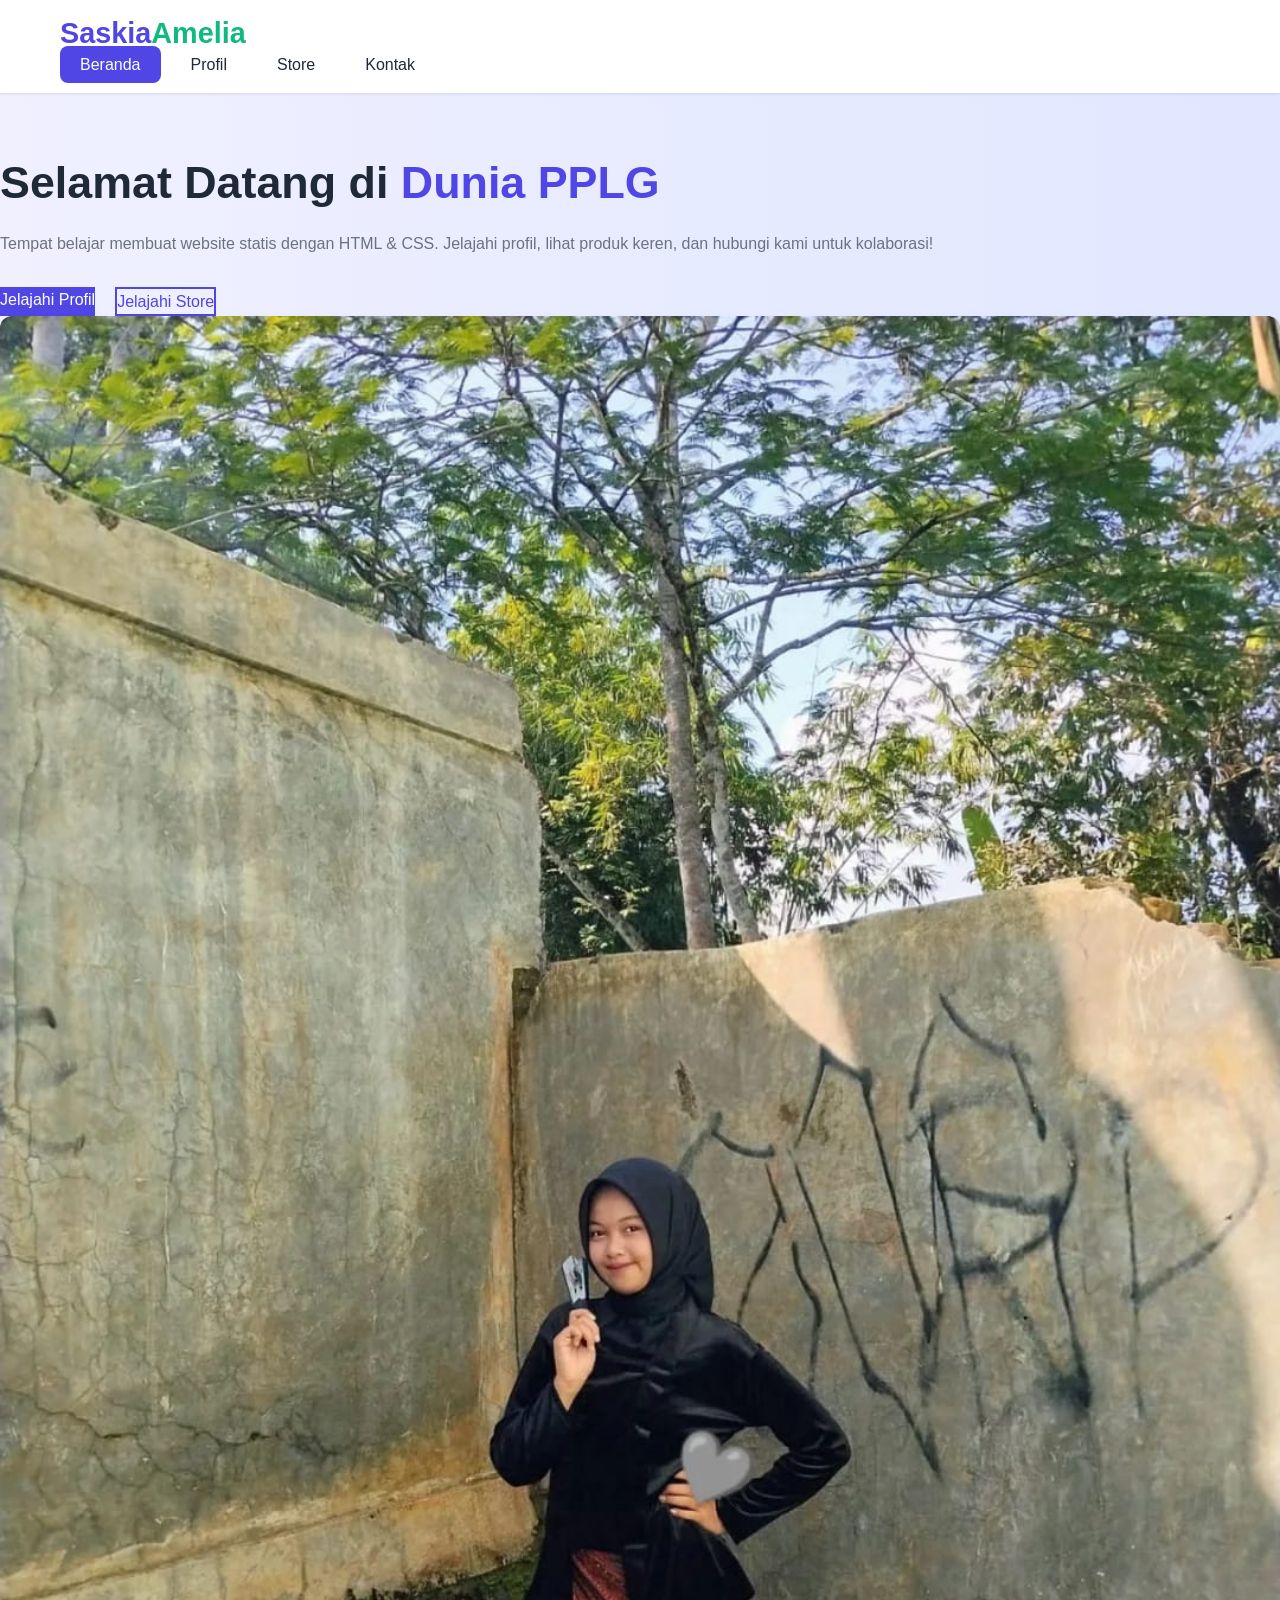
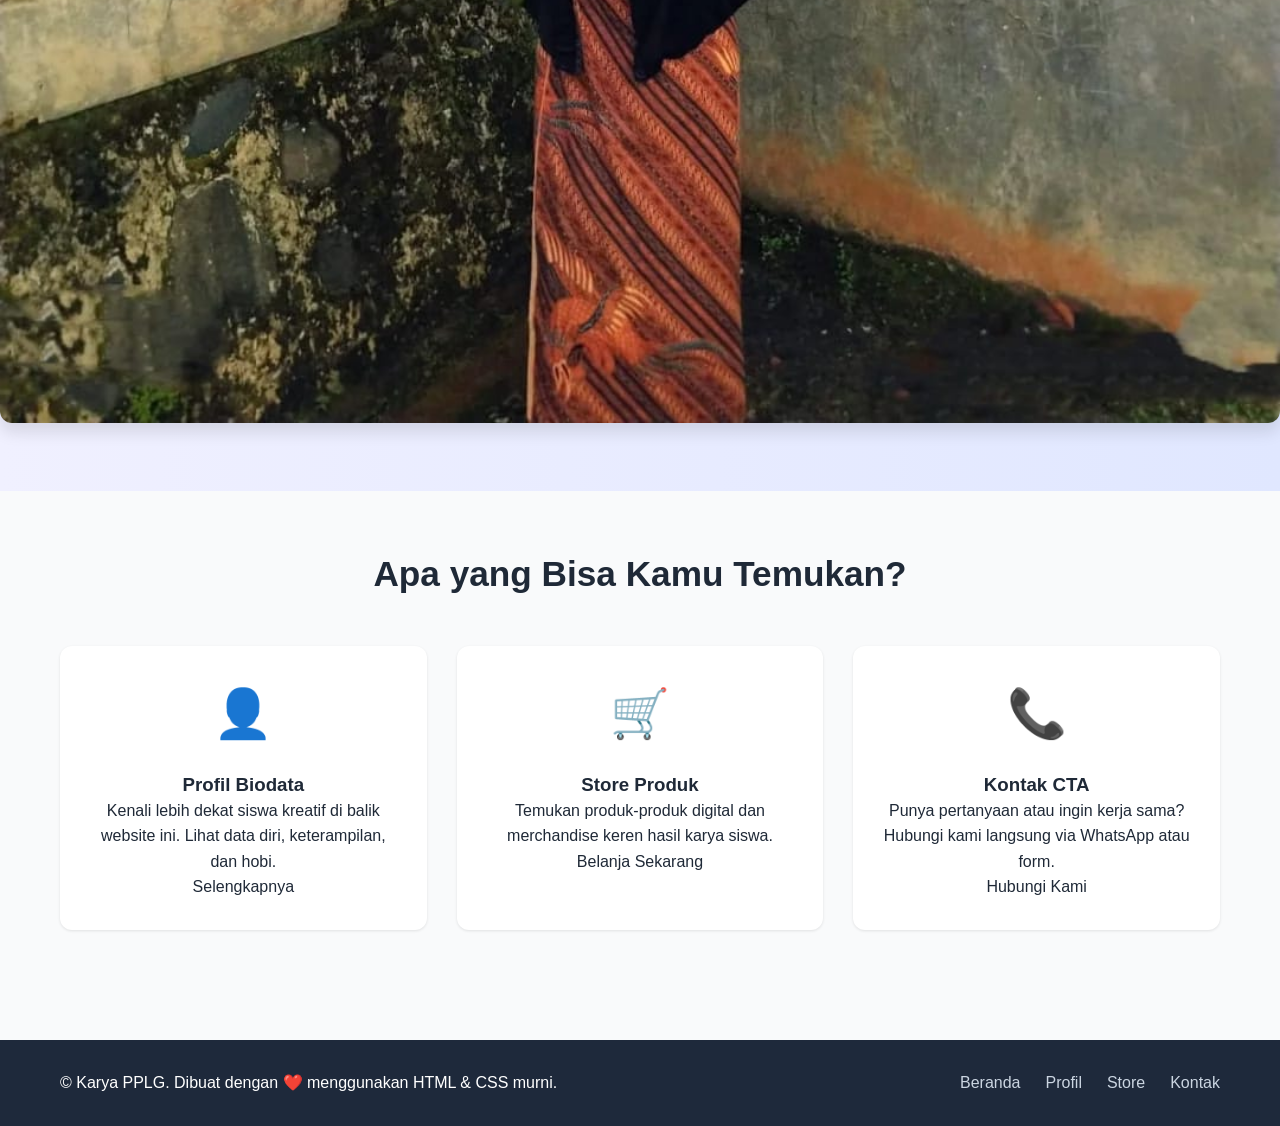
<file: index.html>
<!DOCTYPE html>
<html lang="id">
<head>
    <meta charset="UTF-8">
    <meta name="viewport" content="width=device-width, initial-scale=1.0">
    <title>Beranda | Saskia Amelia</title>

    <!-- CSS -->
    <link rel="stylesheet" href="CSS/style.css">
</head>

<body>

    <!-- HEADER & NAVIGASI -->
    <header>
        <div class="container">
            <div class="logo">
                <h1>Saskia<span>Amelia</span></h1>
            </div>

            <nav aria-label="Menu Utama">
                <ul class="nav-menu">
                    <li><a href="index.html" class="active">Beranda</a></li>
                    <li><a href="profil.html">Profil</a></li>
                    <li><a href="store.html">Store</a></li>
                    <li><a href="kontak.html">Kontak</a></li>
                </ul>

                <!-- Mobile Menu Toggle -->
                <button class="menu-toggle" aria-label="Buka Menu">
    ☰
</button>
            </nav>
        </div>
    </header>

    <!-- MAIN CONTENT -->
    <main>

        <!-- HERO SECTION -->
        <section class="hero">
            <div class="hero-content">
                <h2 class="hero-title">
                    Selamat Datang di <span>Dunia PPLG</span>
                </h2>

                <p class="hero-subtitle">
                    Tempat belajar membuat website statis dengan HTML & CSS.
                    Jelajahi profil, lihat produk keren, dan hubungi kami
                    untuk kolaborasi!
                </p>

                <div class="hero-buttons">
                    <a href="profil.html" class="btn-primary">
                        Jelajahi Profil
                    </a>

                    <a href="store.html" class="btn-secondary">
                        Jelajahi Store
                    </a>
                </div>
            </div>

            <div class="hero-image">
                <img src="GAMBAR/WhatsApp Image 2026-06-10 at 13.23.48.jpeg"
     alt="Ilustrasi Coding"
     loading="lazy">
            </div>
        </section>

        <!-- FEATURE SECTION -->
        <section class="features">
            <div class="container">

                <h2 class="section-title">
                    Apa yang Bisa Kamu Temukan?
                </h2>

                <div class="feature-grid">

                    <!-- CARD 1 -->
                    <div class="feature-card">
                        <div class="feature-icon">👤</div>

                        <h3>Profil Biodata</h3>

                        <p>
                            Kenali lebih dekat siswa kreatif di balik website ini.
                            Lihat data diri, keterampilan, dan hobi.
                        </p>

                        <a href="profil.html" class="card-link">
                            Selengkapnya
                        </a>
                    </div>

                    <!-- CARD 2 -->
                    <div class="feature-card">
                        <div class="feature-icon">🛒</div>
                        <h3>Store Produk</h3>

                        <p>
                            Temukan produk-produk digital dan merchandise
                            keren hasil karya siswa.
                        </p>

                        <a href="store.html" class="card-link">
                            Belanja Sekarang
                        </a>
                    </div>

                    <!-- CARD 3 -->
                    <div class="feature-card">
                        <div class="feature-icon">📞</div>

                        <h3>Kontak CTA</h3>

                        <p>
                            Punya pertanyaan atau ingin kerja sama?
                            Hubungi kami langsung via WhatsApp atau form.
                        </p>

                        <a href="kontak.html" class="card-link">
                            Hubungi Kami
                        </a>
                    </div>

                </div>
            </div>
        </section>

    </main>

    <!-- FOOTER -->
    <footer>
        <div class="container footer-container">

            <div class="footer-info">
                <p>
                    &copy; <span id="year"></span> Karya PPLG.
                    Dibuat dengan ❤️ menggunakan HTML & CSS murni.
                </p>
            </div>

            <div class="footer-links">
                <a href="index.html">Beranda</a>
                <a href="profil.html">Profil</a>
                <a href="store.html">Store</a>
                <a href="kontak.html">Kontak</a>
            </div>

        </div>
    </footer>

</body>
</html>
</file>
<file: CSS/style.css>
/* =======================================
   RESET & GLOBAL
======================================= */
* {
    margin: 0;
    padding: 0;
    box-sizing: border-box;
}

:root {
    --primary-color: #4f46e5;
    --primary-dark: #3730a3;
    --secondary-color: #10b981;
    --accent-color: #f59e0b;

    --text-dark: #1f2937;
    --text-light: #6b7280;

    --bg-light: #f9fafb;
    --white: #ffffff;

    --shadow-sm: 0 1px 3px rgba(0,0,0,0.1);
    --shadow-md: 0 4px 6px rgba(0,0,0,0.1);
    --shadow-lg: 0 10px 15px rgba(0,0,0,0.1);

    --border-radius: 12px;
}

body {
    font-family: 'Poppins', sans-serif;
    line-height: 1.6;
    color: var(--text-dark);
    background: var(--bg-light);
}

.container {
    max-width: 1200px;
    margin: 0 auto;
    padding: 0 20px;
}

/* =======================================
   TYPOGRAPHY
======================================= */
h1, h2, h3, h4 {
    font-weight: 600;
    line-height: 1.3;
}

a {
    text-decoration: none;
    color: inherit;
    transition: all 0.3s ease;
}

/* =======================================
   HEADER
======================================= */
header {
    background: var(--white);
    box-shadow: var(--shadow-sm);
    position: sticky;
    top: 0;
    z-index: 100;
    padding: 15px 0;
}

.header-container {
    display: flex;
    justify-content: space-between;
    align-items: center;
}

.logo h1 {
    font-size: 1.8rem;
    color: var(--primary-color);
}

.logo span {
    color: var(--secondary-color);
}

.nav-menu {
    display: flex;
    list-style: none;
    gap: 10px;
}

.nav-menu li a {
    padding: 10px 20px;
    border-radius: 8px;
    font-weight: 500;
}

.nav-menu li a:hover {
    background: #e0e7ff;
    color: var(--primary-color);
}

.nav-menu li a.active {
    background: var(--primary-color);
    color: white;
}

.menu-toggle {
    display: none;
    font-size: 1.8rem;
    cursor: pointer;
}

/* =======================================
   FOOTER
======================================= */
footer {
    background: #1e293b;
    color: white;
    padding: 30px 0;
    margin-top: 50px;
}

.footer-container {
    display: flex;
    justify-content: space-between;
    align-items: center;
    flex-wrap: wrap;
    gap: 20px;
}

.footer-links {
    display: flex;
    gap: 25px;
}

.footer-links a {
    color: #cbd5e1;
}

.footer-links a:hover {
    color: white;
}

/* =======================================
   PAGE HEADER
======================================= */
.page-header {
    background: linear-gradient(
        135deg,
        var(--primary-color),
        var(--primary-dark)
    );

    color: white;
    padding: 50px 0;
    text-align: center;
    margin-bottom: 40px;
}

.page-header h1 {
    font-size: 2.5rem;
    margin-bottom: 10px;
}

/* =======================================
   BUTTONS
======================================= */
.btn {
    display: inline-block;
    padding: 12px 28px;
    border-radius: 50px;
    font-weight: 600;
    cursor: pointer;
    border: none;
    transition: all 0.3s;
}

.btn-primary {
    background: var(--primary-color);
    color: white;
}

.btn-primary:hover {
    background: var(--primary-dark);
    transform: translateY(-2px);
    box-shadow: var(--shadow-md);
}

.btn-secondary {
    background: transparent;
    color: var(--primary-color);
    border: 2px solid var(--primary-color);
}

.btn-buy,
.btn-submit {
    background: var(--primary-color);
    color: white;
    width: 100%;
    padding: 12px;
    border-radius: 8px;
    margin-top: 15px;
}

/* =======================================
   HERO SECTION
======================================= */
.hero {
    padding: 60px 0;
    background: linear-gradient(
        to right,
        #f0f0ff,
        #e0e7ff
    );
}

.hero .container {
    display: grid;
    grid-template-columns: 1fr 1fr;
    align-items: center;
    gap: 40px;
}

.hero-title {
    font-size: 2.8rem;
    margin-bottom: 20px;
}

.hero-title span {
    color: var(--primary-color);
}

.hero-subtitle {
    color: var(--text-light);
    margin-bottom: 30px;
}

.hero-buttons {
    display: flex;
    gap: 20px;
}

.hero-image img {
    width: 100%;
    border-radius: var(--border-radius);
    box-shadow: var(--shadow-lg);
}

/* =======================================
   FEATURES
======================================= */
.features {
    padding: 60px 0;
}

.section-title {
    text-align: center;
    font-size: 2.2rem;
    margin-bottom: 50px;
}

.feature-grid {
    display: grid;
    grid-template-columns: repeat(3, 1fr);
    gap: 30px;
}

.feature-card {
    background: white;
    padding: 30px;
    border-radius: var(--border-radius);
    text-align: center;
    box-shadow: var(--shadow-sm);
    transition: 0.3s;
}

.feature-card:hover {
    transform: translateY(-5px);
    box-shadow: var(--shadow-lg);
}

.feature-icon {
    font-size: 3rem;
    margin-bottom: 20px;
}

/* =======================================
   PROFILE PAGE
======================================= */
.profile-container {
    display: grid;
    grid-template-columns: 350px 1fr;
    gap: 40px;
}

.profile-image {
    background: white;
    padding: 30px;
    border-radius: var(--border-radius);
    box-shadow: var(--shadow-md);
    text-align: center;
}

.profile-pic {
    width: 200px;
    height: 200px;
    border-radius: 50%;
    object-fit: cover;
    border: 5px solid var(--primary-color);
    margin-bottom: 20px;
}

.social-links {
    display: flex;
    justify-content: center;
    gap: 15px;
}

.social-icon {
    background: var(--bg-light);
    width: 40px;
    height: 40px;
    border-radius: 50%;

    display: flex;
    align-items: center;
    justify-content: center;
}

.social-icon:hover {
    background: var(--primary-color);
    color: white;
}

/* =======================================
   STORE PAGE
======================================= */
.store-filter {
    display: flex;
    justify-content: center;
    gap: 15px;
    flex-wrap: wrap;
    margin-bottom: 40px;
}

.filter-btn {
    padding: 10px 25px;
    border-radius: 50px;
    border: 1px solid #ddd;
    background: white;
    cursor: pointer;
}

.filter-btn:hover,
.filter-btn.active {
    background: var(--primary-color);
    color: white;
}

.product-grid {
    display: grid;
    grid-template-columns: repeat(3, 1fr);
    gap: 30px;
}

.product-card {
    background: white;
    border-radius: var(--border-radius);
    overflow: hidden;
    box-shadow: var(--shadow-sm);
    transition: 0.3s;
    position: relative;
}

.product-card:hover {
    transform: translateY(-8px);
    box-shadow: var(--shadow-lg);
}

.product-image img {
    width: 100%;
    height: 220px;
    object-fit: cover;
}

.product-info {
    padding: 20px;
}

.product-title {
    margin-bottom: 10px;
}

.product-desc {
    color: var(--text-light);
    margin-bottom: 15px;
}

.product-price {
    color: var(--primary-color);
    font-size: 1.3rem;
    font-weight: bold;
}

/* =======================================
   CONTACT PAGE
======================================= */
.contact-container {
    display: grid;
    grid-template-columns: 1fr 1fr;
    gap: 40px;
}

.contact-info,
.contact-form-container {
    background: white;
    padding: 30px;
    border-radius: var(--border-radius);
    box-shadow: var(--shadow-md);
}

.contact-method {
    display: flex;
    gap: 15px;
    padding: 20px 0;
    border-bottom: 1px solid #e5e7eb;
}

.contact-icon {
    font-size: 2rem;
}

.form-group {
    margin-bottom: 20px;
}

.form-group input,
.form-group textarea,
.form-group select {
    width: 100%;
    padding: 12px 15px;
    border-radius: 8px;
    border: 1px solid #ddd;
}

.form-group input:focus,
.form-group textarea:focus,
.form-group select:focus {
    outline: none;
    border-color: var(--primary-color);
}

/* =======================================
   RESPONSIVE
======================================= */
@media (max-width: 992px) {

    .feature-grid,
    .product-grid {
        grid-template-columns: repeat(2, 1fr);
    }

    .profile-container,
    .contact-container,
    .hero .container {
        grid-template-columns: 1fr;
    }
}

@media (max-width: 768px) {

    .nav-menu {
        display: none;
        flex-direction: column;
        width: 100%;
        padding: 20px 0;
    }

    .nav-menu.active {
        display: flex;
    }

    .menu-toggle {
        display: block;
    }

    .feature-grid,
    .product-grid {
        grid-template-columns: 1fr;
    }

    .footer-container {
        flex-direction: column;
        text-align: center;
    }

    .hero-title {
        font-size: 2rem;
    }
}
</file>
